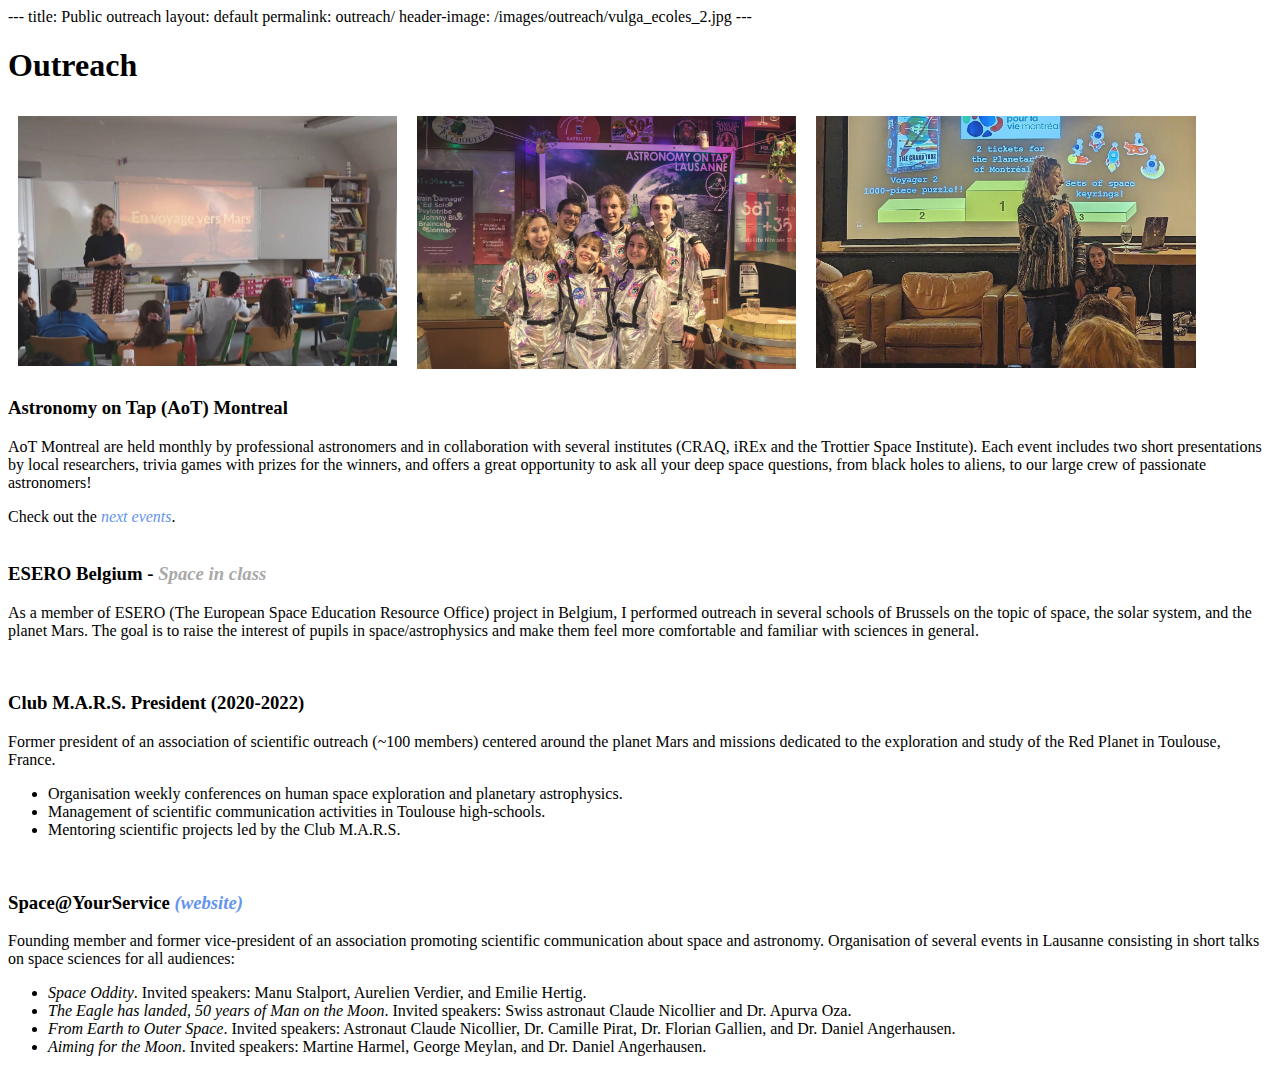
<file: outreach.html>
---
title: Public outreach
layout: default
permalink: outreach/

header-image: /images/outreach/vulga_ecoles_2.jpg
---
<h1>Outreach</h1><!DOCTYPE html>
<html lang="en">

<head>
    <meta charset="UTF-8">
    <meta name="viewport" content="width=device-width, initial-scale=1.0">
    <title>Scientific Communication</title>
</head>

<html>
<head>
<meta name="viewport" content="width=device-width, initial-scale=1">
<style>
    
/* The grid: Four equal columns that floats next to each other */
.column {
  float: left;
  width: 30%;
  padding: 10px;
}

/* Style the images inside the grid */
.column img {
  opacity: 0.9; 
  cursor: pointer; 
}

.column img:hover {
  opacity: 1;
}

/* Clear floats after the columns */
.row:after {
  content: "";
  display: table;
  clear: both;
}

/* The expanding image container */
.container {
  position: absolute;
  display: none;
}

/* Expanding image text */
#imgtext {
  position: absolute;
  bottom: 15px;
  left: 15px;
  color: white;
  font-size: 20px;
}

/* Closable button inside the expanded image */
.closebtn {
  position: absolute;
  top: 10px;
  right: 15px;
  color: white;
  font-size: 35px;
  cursor: pointer;
}
</style>
</head>
<body>

</div>
<div class="row">
  <div class="column">
    <img src="../images/outreach/ecoles_bruxelles_1.jpg" alt="Outreach session on the solar system at the 4saisons school in Brussels" style="width:100%" onclick="myFunction(this);">
  </div>
  <div class="column">
    <img src="../images/outreach/aot_crew.jpg" alt="Astronomy on Tap Lausanne committee" style="width:100%" onclick="myFunction(this);">
  </div>
  <div class="column">
    <img src="../images/outreach/aot_montreal.jpg" alt="Leading a game at Astronomy on Tap Montreal" style="width:100%" onclick="myFunction(this);">
  </div>
</div>

<div class="container">
  <span onclick="this.parentElement.style.display='none'" class="closebtn">&times;</span>
  <img id="expandedImg" style="width:100%">
  <div id="imgtext"></div>
</div>

<script>
function myFunction(imgs) {
  var expandImg = document.getElementById("expandedImg");
  var imgText = document.getElementById("imgtext");
  expandImg.src = imgs.src;
  imgText.innerHTML = imgs.alt;
  expandImg.parentElement.style.display = "block";
}
</script>

<body>
    <section>

        <div>
            <h3>Astronomy on Tap (AoT) Montreal </h3>
            <p>
            AoT Montreal are held monthly by professional astronomers and in collaboration with several institutes
             (CRAQ, iREx and the Trottier Space
            Institute). Each event includes two short presentations by local researchers, 
            trivia games with prizes for the winners, and offers a great opportunity
            to ask all your deep space questions, from black holes to aliens, to our
            large crew of passionate astronomers! </p>
            </li>Check out the <a href="https://astronomyontap.org/locations/montreal-qc-canada/"
            target="_blank" style="color: cornflowerblue; text-decoration: none;"><em> next events</em></a></li>.
        </div>
        <br>
        <div>
            <h3>ESERO Belgium - <a href="https://eserobelgium.be/"
                target="_blank" style="color: darkgray; text-decoration: none;"><em>Space in class</em></a> </h3>
            <p> As a member of ESERO (The European Space Education Resource Office) project in Belgium,
               I performed outreach in
                several schools of Brussels on the topic of space, the solar system, and the planet Mars. The goal is to
                raise the interest of pupils in space/astrophysics and make them feel more comfortable and familiar with
                sciences in general.
            </p>
        </div>
        <br>
        <div>
            <h3>Club M.A.R.S. President (2020-2022) </h3>

            <p> Former president of an association of scientific outreach (~100 members) centered around the planet Mars and missions
                dedicated to the exploration and study of the Red Planet in Toulouse, France.</p>
            <ul>
                <li>Organisation weekly conferences on human space exploration and planetary astrophysics.</li>
                <li>Management of scientific communication activities in Toulouse high-schools.</li>
                <li>Mentoring scientific projects led by the Club M.A.R.S.</li>
            </ul>
        </div>
        <br>
        <div>
            <h3>Space@YourService <a href="https://spaceatyourservice.ch/en/" target="_blank"
              style="color: cornflowerblue; text-decoration: none;"><em> (website) </em></a></h3> 
            <p>Founding member and former vice-president of an association promoting scientific communication about space and
                astronomy. Organisation of several events in Lausanne consisting in short talks on space sciences for all
                audiences:</p>
            <ul>
            
                <li><em>Space Oddity</em>. Invited speakers: Manu Stalport, Aurelien Verdier, and Emilie Hertig.</li>
                <li><em>The Eagle has landed, 50 years of Man on the Moon</em>. Invited speakers: Swiss astronaut Claude
                    Nicollier and Dr. Apurva Oza.</li>
                <li><em>From Earth to Outer Space</em>. Invited speakers: Astronaut Claude Nicollier, Dr. Camille Pirat,
                    Dr. Florian Gallien, and Dr. Daniel Angerhausen.</li>
                <li><em>Aiming for the Moon</em>. Invited speakers: Martine Harmel, George Meylan, and Dr. Daniel
                    Angerhausen.</li>
            </ul>
        </div>
    </section>


</body>

</html>
</file>
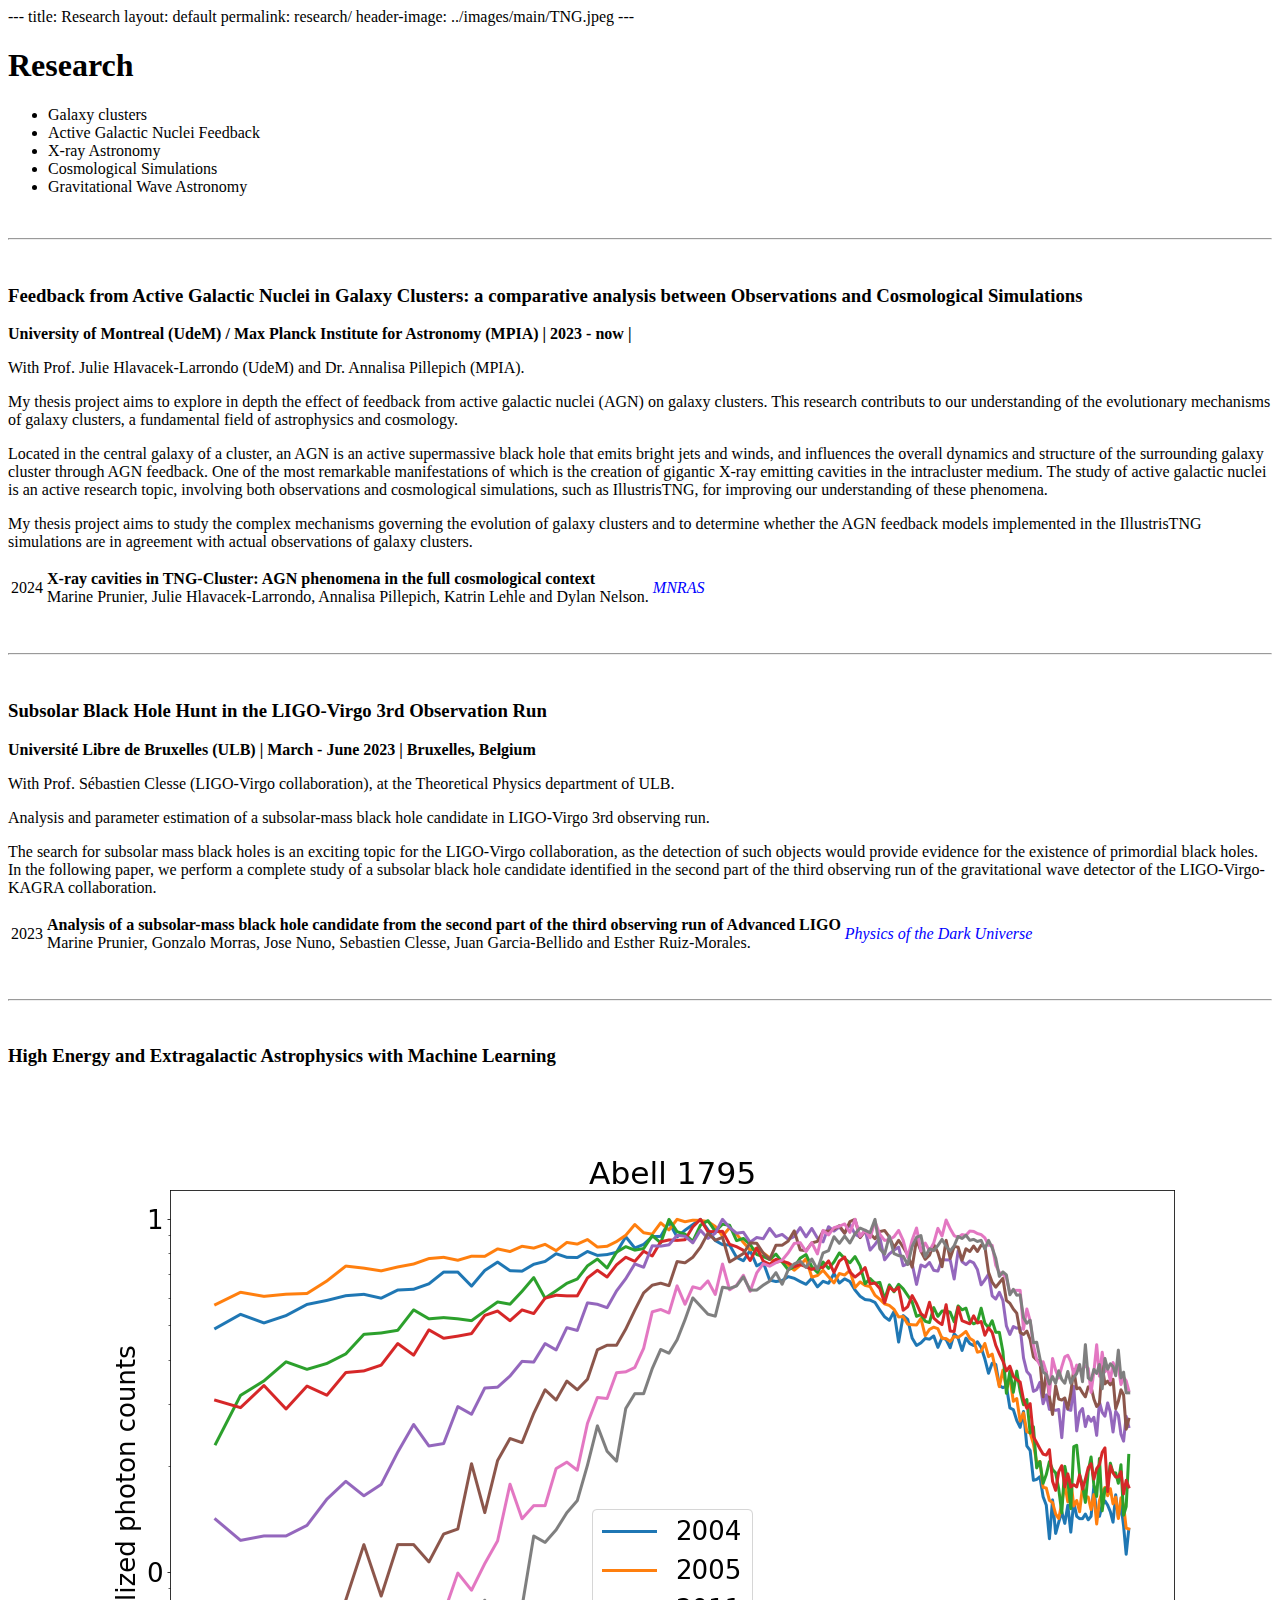
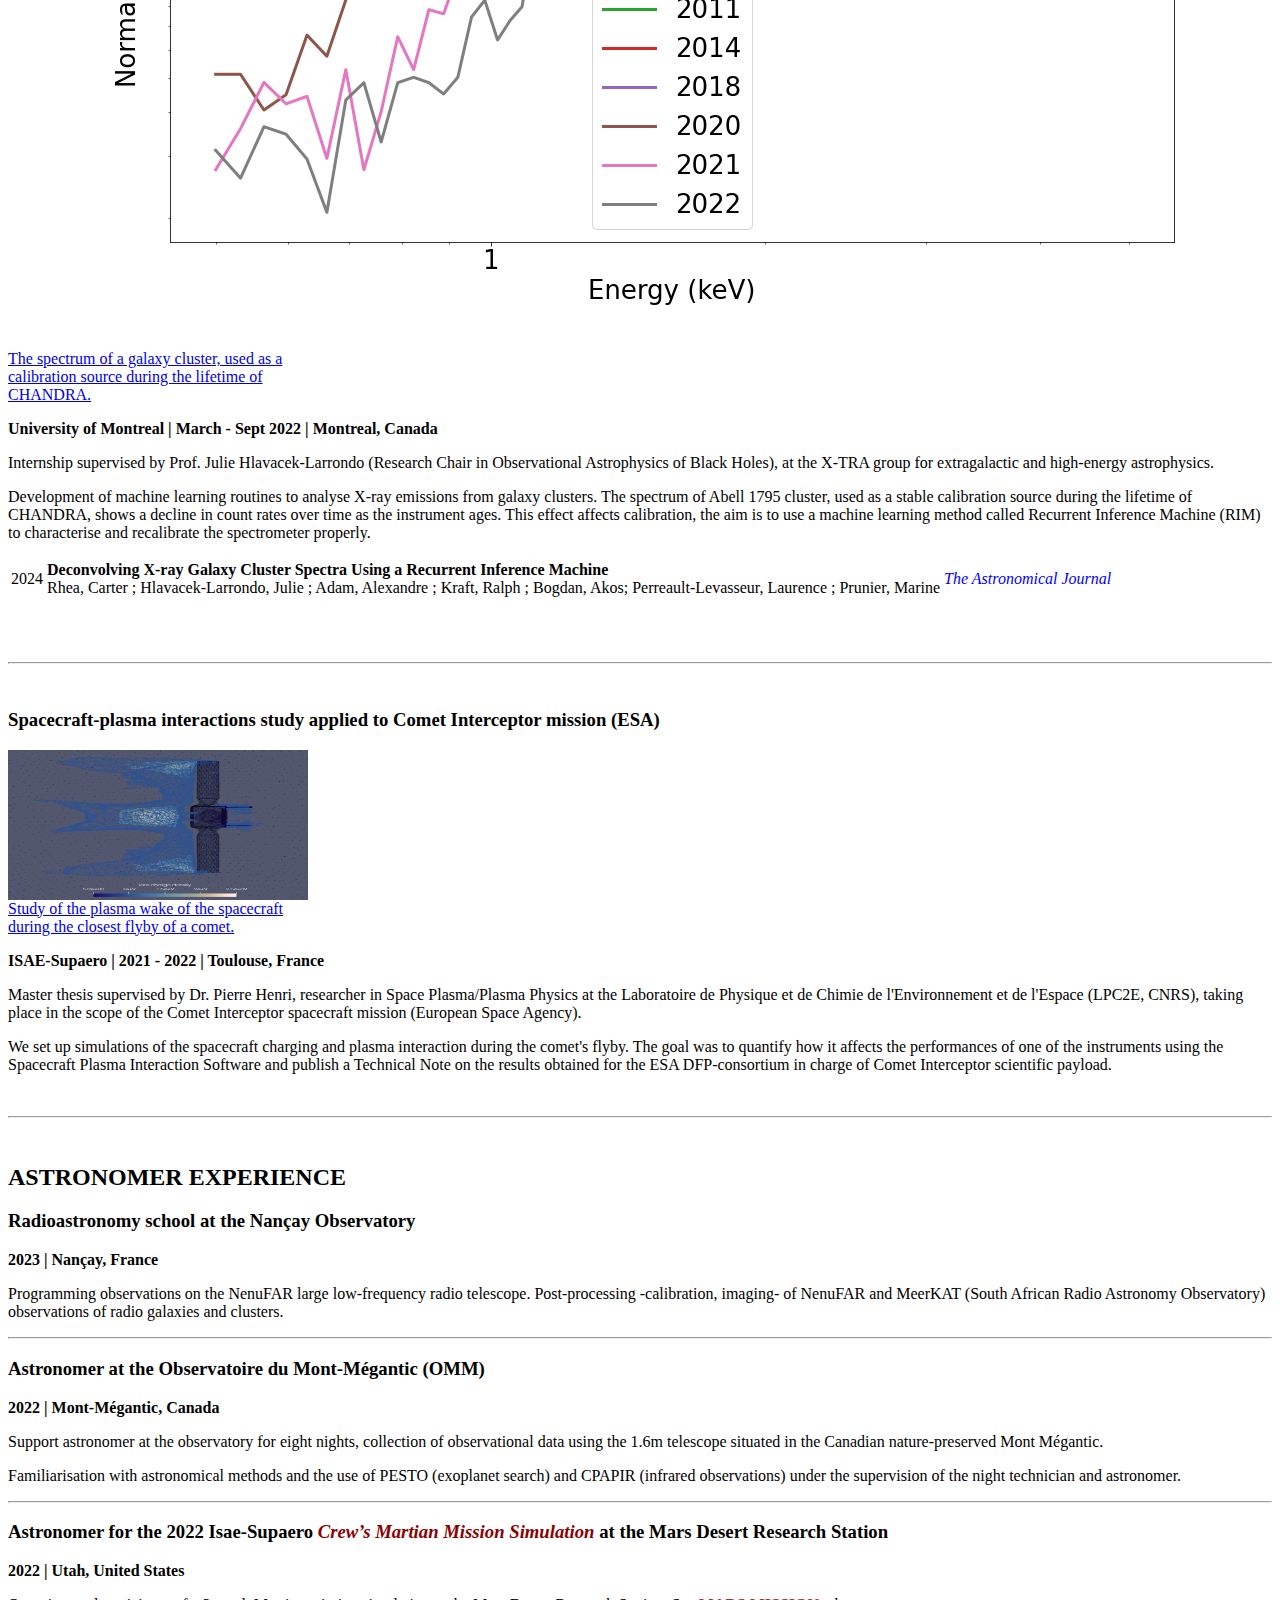
<file: research.html>
---
title: Research
layout: default
permalink: research/

header-image: ../images/main/TNG.jpeg
---

<h1>Research</h1>
    <ul>
            <li>Galaxy clusters</li>
            <li>Active Galactic Nuclei Feedback</li>
            <li>X-ray Astronomy</li>
            <li>Cosmological Simulations</li>
            <li>Gravitational Wave Astronomy</li>
    </ul>

    <br>
    <hr>
    <br>

    <h3> Feedback from Active Galactic Nuclei in Galaxy Clusters: a comparative analysis between Observations and Cosmological Simulations </h3>
    <p><strong>University of Montreal (UdeM) / Max Planck Institute for Astronomy (MPIA) | 2023 - now |</strong></p>
    <p> With Prof. Julie Hlavacek-Larrondo (UdeM) and Dr. Annalisa Pillepich (MPIA).</p>
    <p> 
        My thesis project aims to explore in depth the effect of feedback from active galactic nuclei (AGN) on 
        galaxy clusters. This research contributs to our understanding 
        of the evolutionary mechanisms of galaxy clusters, a fundamental field of astrophysics and cosmology. 
        <p>
        </p>
        Located in the central galaxy of a cluster, an AGN is an active supermassive black hole 
        that emits bright jets and winds, and influences the overall dynamics and structure of the surrounding galaxy
         cluster through AGN feedback. One of the most remarkable manifestations of which is the creation of gigantic X-ray emitting cavities 
        in the intracluster medium. The study of active galactic nuclei is an active research topic,
         involving both observations and cosmological simulations, such as IllustrisTNG, for improving our understanding of these phenomena.
        <p>
        </p>
        My thesis project aims to study the complex mechanisms governing the evolution of galaxy clusters and
         to determine whether the AGN feedback models implemented in the IllustrisTNG simulations
        are in agreement with actual observations of galaxy clusters.
    </p>
</p>
<table class="table">
	<tr>
		<td>2024</td>
		<td><b> X-ray cavities in TNG-Cluster: AGN phenomena in the full cosmological context</b><br>
            Marine Prunier, Julie Hlavacek-Larrondo, Annalisa Pillepich, Katrin
            Lehle and Dylan Nelson. </td>
		<td> <a href="https://arxiv.org/abs/2410.21366"
            target="_blank" style="color: blue; text-decoration: none;"> <em> MNRAS </em></a>
        </td>
	</tr>
</table>
    <br>
    <br>
    <hr>
    <br>

    <h3>Subsolar Black Hole Hunt in the LIGO-Virgo 3rd Observation Run</h3>
    <p><strong>Université Libre de Bruxelles (ULB) | March - June 2023 | Bruxelles, Belgium </strong></p>
    <p>With Prof. Sébastien Clesse (LIGO-Virgo collaboration), at the Theoretical Physics department of ULB.</p>
    <p>Analysis and parameter estimation of a subsolar-mass black hole candidate in LIGO-Virgo 3rd observing run.</p>
    <p> The search for subsolar mass black holes is an exciting topic for the LIGO-Virgo collaboration, 
    as the detection of such objects would provide evidence for the existence of primordial 
    black holes. In the following paper, we perform a complete study of a subsolar black hole candidate
     identified in the second part of the third observing run of the gravitational wave detector of the LIGO-Virgo-KAGRA collaboration.
    </p>
<table class="table">
	<tr>
		<td>2023</td>
		<td><b> Analysis of a subsolar-mass black hole candidate from the second part 
            of the third observing run of Advanced LIGO</b><br>
             Marine Prunier, Gonzalo Morras, Jose Nuno, Sebastien Clesse, Juan Garcia-Bellido and Esther Ruiz-Morales. </td>
		<td> <a href="https://ui.adsabs.harvard.edu/abs/2024PDU....4601582P/abstract"
            target="_blank" style="color: blue; text-decoration: none;"> <em> Physics of the Dark Universe </em></a>
        </td>
	</tr>
</table>
    <br>
    <br>
    <hr>
    <br>

    <h3>High Energy and Extragalactic Astrophysics with Machine Learning</h3>
    <div class="plot">
        <a href="https://www.nasa.gov/mission/chandra-x-ray-observatory/">
            <img src="../images/research/Abell_RMF_effect.png" alt=""> 
            <figcaption>The spectrum of a galaxy cluster,
                 used as a <br> calibration source during the lifetime of <br> CHANDRA.</figcaption>
        </a>
        </div>
    <p><strong>University of Montreal | March - Sept 2022 | Montreal, Canada </strong></p>
    <p>Internship supervised by Prof. Julie Hlavacek-Larrondo (Research Chair in Observational Astrophysics of Black Holes), at the X-TRA group for extragalactic and high-energy astrophysics.</p>
    <p> Development of machine learning routines to analyse X-ray emissions from galaxy clusters. 
        The spectrum of Abell 1795 cluster, used as a stable calibration source during the lifetime of CHANDRA, 
        shows a decline in count rates over time as the instrument ages. 
        This effect affects calibration, the aim is to use a machine learning method called Recurrent Inference Machine (RIM) 
        to characterise and recalibrate the spectrometer properly.</p>
    <table class="table">
        <tr>
            <td>2024</td>
            <td><b> Deconvolving X-ray Galaxy Cluster Spectra Using a Recurrent Inference Machine </b><br>
            Rhea, Carter ; Hlavacek-Larrondo, Julie ; Adam, Alexandre ; Kraft, Ralph ; Bogdan, Akos; Perreault-Levasseur, Laurence ; Prunier, Marine </td>
            <td> <a href="https://ui.adsabs.harvard.edu/abs/2024arXiv240910711R/abstract"
                target="_blank" style="color: blue; text-decoration: none;"> 
                <em> The Astronomical Journal  </em></a>  </td></tr>
            </td>
        </tr>
    </table>
    <br>
    <br>
    <br>
    <hr>
    <br>

    <h3>Spacecraft-plasma interactions study applied to Comet Interceptor mission (ESA)</h3>
    <div class="plot_2">
        <a href="https://www.cometinterceptor.space/">
            <img src="../images/research/CometInterceptor.png" alt="Study of the plasma wake of the spacecraft during the closest flyby of a comet." height="150" width="300" />
            <figcaption>Study of the plasma wake of the spacecraft <br> during the closest flyby of a comet.</figcaption>
        </a>
        </div>
    <p><strong>ISAE-Supaero | 2021 - 2022 | Toulouse, France</strong> </p>
    <p>Master thesis supervised by Dr. Pierre Henri, researcher in Space Plasma/Plasma Physics at the Laboratoire de Physique et de Chimie de l'Environnement et de l'Espace (LPC2E, CNRS), 
        taking place in the scope of the Comet Interceptor spacecraft mission (European Space Agency).</p>
    <p> We set up simulations of the spacecraft charging and plasma interaction during the comet's flyby.
        The goal was to quantify how it affects the performances of one of the instruments using the Spacecraft Plasma Interaction Software and 
        publish a Technical Note on the results obtained for the ESA DFP-consortium in charge of Comet Interceptor scientific payload.</p>


    <br>
    <hr>
    <br>
    <head>
        <meta charset="UTF-8">
        <meta name="viewport" content="width=device-width, initial-scale=1.0">
        <title>Astronomer Experience</title>
    </head>
    <body>
    
        <h2>ASTRONOMER EXPERIENCE</h2>
    
        <h3>Radioastronomy school at the Nançay Observatory</h3>
        <p><strong> 2023 | Nançay, France</strong></p>
        <p>Programming observations on the NenuFAR large low-frequency radio telescope. 
        Post-processing -calibration, imaging- of NenuFAR and MeerKAT (South African Radio Astronomy Observatory) 
        observations of radio galaxies and clusters.</p>
    
        <hr>
    
        <h3>Astronomer at the Observatoire du Mont-Mégantic (OMM)</h3>
        <p><strong> 2022 | Mont-Mégantic, Canada</strong></p>
        <p>Support astronomer at the observatory for eight nights, collection of observational data using the 1.6m telescope situated in the Canadian nature-preserved Mont Mégantic.</p>
        <p>Familiarisation with astronomical methods and the use of PESTO (exoplanet search) and CPAPIR (infrared observations) under the supervision of the night technician and astronomer.</p>

        <hr>
    
        <h3>Astronomer for the 2022 Isae-Supaero <a href="https://mars.bde-supaero.fr/en/" style="color: darkred; text-decoration: none;" target="_blank"><em>Crew’s Martian Mission Simulation</em></a> at the Mars Desert Research Station</h3>
        <p><strong> 2022 | Utah, United States</strong></p>
        <p>Organiser and participant of a 3-week Martian mission simulation at the Mars Desert Research Station. See <a href="mars_mission" style="color: brown; text-decoration: none;" target="_blank"> <strong> MARS MISSION</strong></a> tab. </p>
        


<html>
</file>
